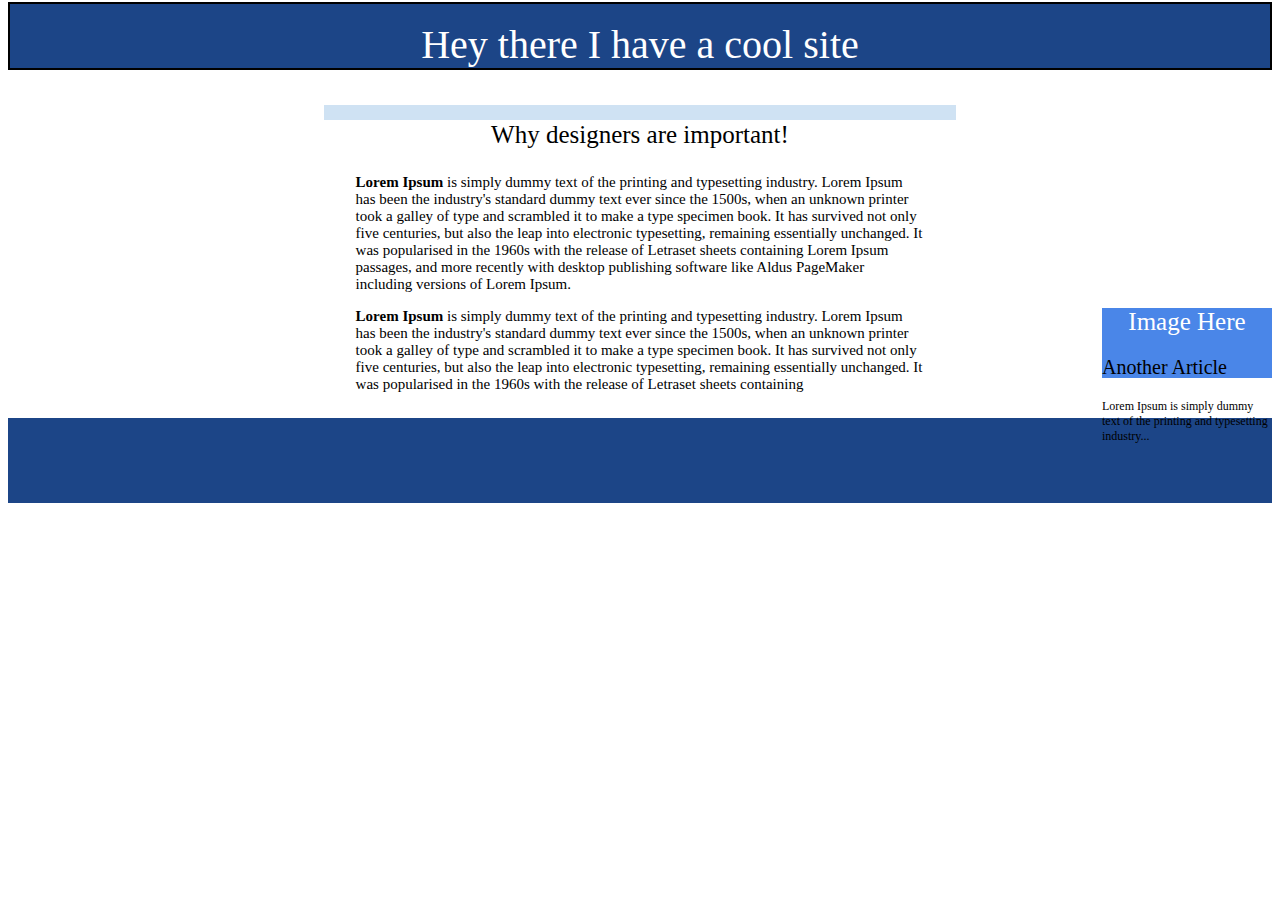
<file: index.html>
<!DOCTYPE html>
<html lang="en">

<head>
  <meta charset="UTF-8">
  <meta name="viewport" content="width=device-width, initial-scale=1.0">
  <meta http-equiv="X-UA-Compatible" content="ie=edge">
  <title>Peyton's Cool Site</title>
  <link rel="stylesheet" href="coolsite.css">
</head>

<!-- <body class="text-center">
  <h1 class="header">Hey there I have a cool site
    <p class="font-medium">Why designers are important!
      <aside class="image-float">Image Here</aside>
      <p class="margin-auto">Lorem ipsum dolor sit amet consectetur adipisicing elit. Velit sequi, nulla vero
        exercitationem sed rem
        laudantium
        voluptatibus! Pariatur non deleniti dolorem delectus iusto quo magnam, amet ab placeat ullam? Assumenda.
      </p>
    </p>
  </h1>
  <footer class="footer"></footer>
</body> 
initial, set width, text align

-->

<body>
  <header class="header">Hey there I have a cool site</header>
  <main>
    <section class="center">
      <p class="blue-bar"></p>
      <p class="top-margin">Why designers are important!</p>
      <p class="text-block"><b>Lorem Ipsum</b> is simply dummy text of the printing and
        typesetting industry.
        Lorem Ipsum has been the industry's standard
        dummy text ever since the 1500s, when an unknown printer took a galley of type and scrambled it to make a type
        specimen
        book. It has survived not only five centuries, but also the leap into electronic typesetting, remaining
        essentially
        unchanged. It was popularised in the 1960s with the release of Letraset sheets containing Lorem Ipsum passages,
        and more
        recently with desktop publishing software like Aldus PageMaker including versions of Lorem Ipsum.
        <aside class="image">Image Here
          <p class="text-under-image">Another Article</p>
          <p class="text-under-image-b">Lorem Ipsum is simply dummy text of the printing and
            typesetting industry...</p>
        </aside>
        <p class="text-block"><b>Lorem Ipsum</b> is simply dummy text of the printing and
          typesetting industry.
          Lorem Ipsum has been the industry's standard
          dummy text ever since the 1500s, when an unknown printer took a galley of type and scrambled it to make a type
          specimen
          book. It has survived not only five centuries, but also the leap into electronic typesetting, remaining
          essentially
          unchanged. It was popularised in the 1960s with the release of Letraset sheets containing</p>
      </p>
    </section>

  </main>
  <footer class="footer"></footer>
</body>


<!-- <body>
  <header></header>
  <main>
    <section></section>
    <aside></aside>
  </main>
  <footer></footer>
</body> -->

</html>
</file>
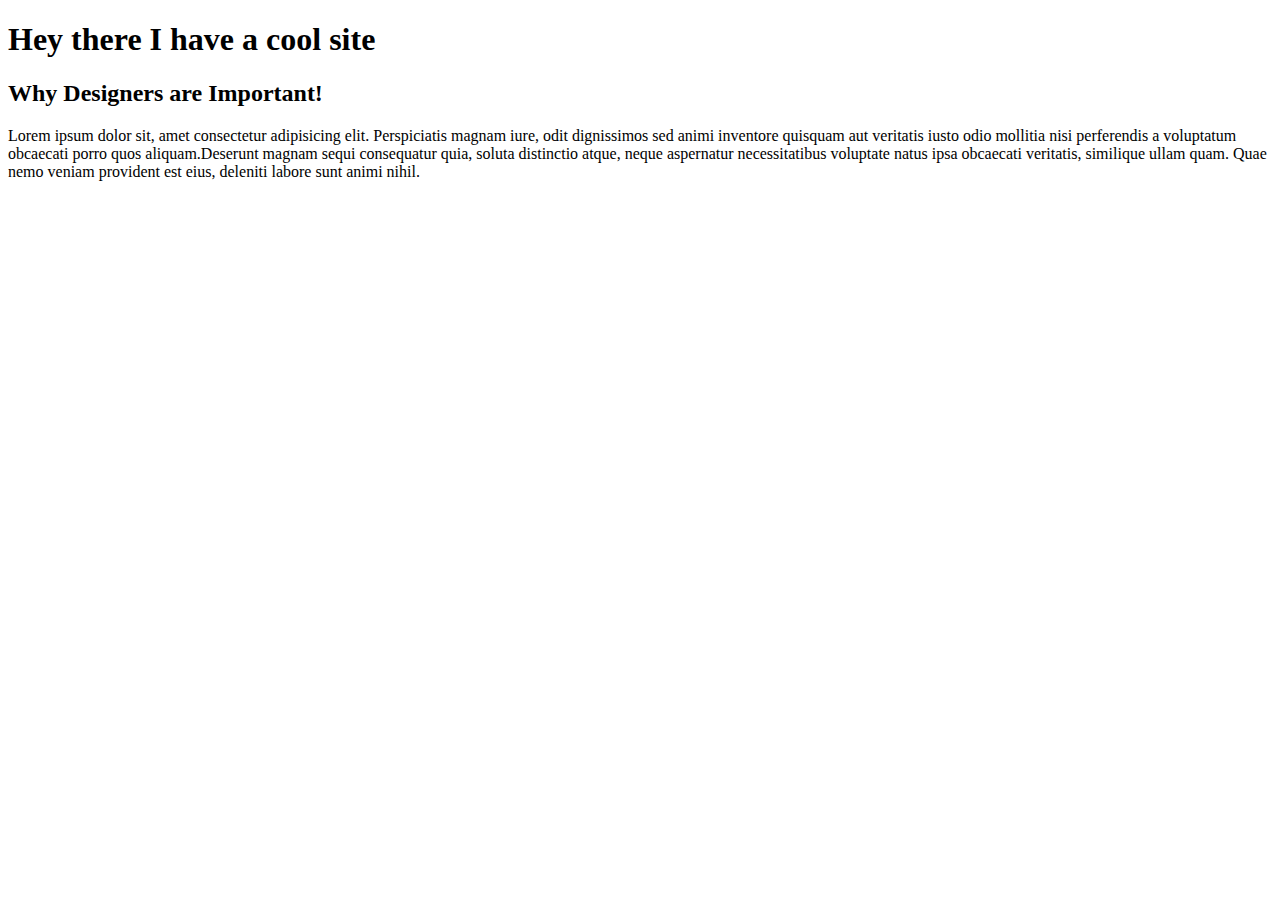
<file: coolsite.html>
<!DOCTYPE html>
<html lang="en">

<head>
  <meta charset="UTF-8">
  <meta name="viewport" content="width=device-width, initial-scale=1.0">
  <meta http-equiv="X-UA-Compatible" content="ie=edge">
  <title>Peyton's Cool Site</title>
  <link rel="stylesheet" href="coolsite.css">
</head>

<body class="text-center">
  <h1>Hey there I have a cool site</h1>
  <h2>Why Designers are Important!</h2>
  <p>Lorem ipsum dolor sit, amet consectetur adipisicing elit. Perspiciatis magnam iure, odit dignissimos sed animi
    inventore quisquam aut veritatis iusto odio mollitia nisi perferendis a voluptatum obcaecati porro quos
    aliquam.Deserunt magnam sequi consequatur quia, soluta distinctio atque, neque aspernatur necessitatibus voluptate
    natus ipsa obcaecati veritatis, similique ullam quam. Quae nemo veniam provident est eius, deleniti labore sunt
    animi nihil.</p>
</body>

</html>
</file>
<file: coolsite.css>
.header {
  border: 2px solid black;
  background: #1C4587;
  text-align: center;
  padding-top: 17px;
  margin-top: -6px;
  color: white;
  font-size: 40px;
} 

.image {
  height: 70px;
  width: 170px;
  text-align: center;
  background-color: #4A86E8;
  color: white;
  float: right;
}

.text-under-image {
  color: black;
  text-align: left;
  font-size: 20px;
}

.text-under-image-b {
  color: black;
  text-align: left;
  font-size: 12px;
}

.blue-bar {
  height: 15px;
  width: 50%;
  background-color: #CFE2F3;
  margin-left: auto;
  margin-right: auto;
}

.center {
  text-align: center;
  margin-left: auto;
  margin-right: auto;
  font-size: 25px;
  padding-top: 10px;
}

.top-margin {
  margin-top: -24px;
}

.text-block { 
  text-align: left;
  width: 45%;
  margin-left: auto;
  margin-right: auto;
  font-size: 15px;
}

.footer {
  padding-bottom: 85px;
  background: #1C4587;
}
</file>
